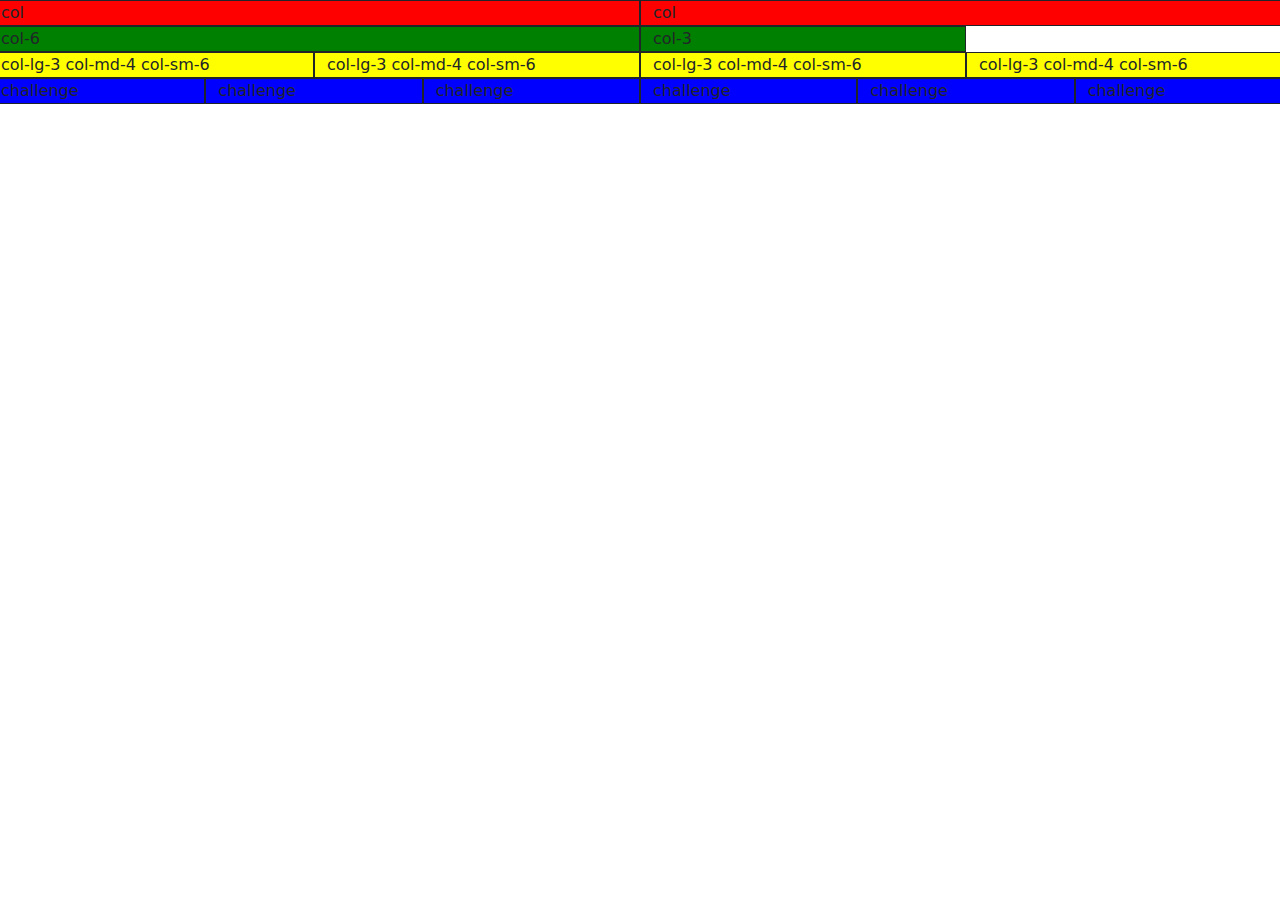
<file: Bootstrap_grid_layout_example.html>
<!DOCTYPE html>
<html>

<head>
  <meta charset="utf-8">
  <title>Bootstrap grid layout</title>
  <link rel="stylesheet" href="https://cdn.jsdelivr.net/npm/bootstrap@5.3.0-alpha1/dist/css/bootstrap.min.css">
  <script src="https://cdn.jsdelivr.net/npm/@popperjs/core@2.11.6/dist/umd/popper.min.js" integrity="sha384-oBqDVmMz9ATKxIep9tiCxS/Z9fNfEXiDAYTujMAeBAsjFuCZSmKbSSUnQlmh/jp3" crossorigin="anonymous"></script>
  <script src="https://cdn.jsdelivr.net/npm/bootstrap@5.3.0-alpha1/dist/js/bootstrap.min.js" integrity="sha384-mQ93GR66B00ZXjt0YO5KlohRA5SY2XofN4zfuZxLkoj1gXtW8ANNCe9d5Y3eG5eD" crossorigin="anonymous"></script>
</head>

<body>

<div class="row">
    <div class="col" style="background-color:red; border: 1px solid"> col </div>
    <div class="col" style="background-color:red; border: 1px solid"> col </div>
</div>
<div class="row">
    <div class="col-6" style="background-color:green; border:1px solid"> col-6 </div>
    <div class="col-3" style="background-color:green; border:1px solid"> col-3 </div>
</div>

<div class="row">
    <div class="col-lg-3 col-md-4 col-sm-6" style="background-color:yellow;border:1px solid">
        col-lg-3 col-md-4 col-sm-6
    </div>
    <div class="col-lg-3 col-md-4 col-sm-6" style="background-color:yellow;border:1px solid">
        col-lg-3 col-md-4 col-sm-6
    </div>
    <div class="col-lg-3 col-md-4 col-sm-6" style="background-color:yellow;border:1px solid">
        col-lg-3 col-md-4 col-sm-6
    </div>
    <div class="col-lg-3 col-md-4 col-sm-6" style="background-color:yellow;border:1px solid">
        col-lg-3 col-md-4 col-sm-6
    </div>
</div>

<div class="row">
    <div class="col-lg-2 col-md-3" style="background-color:blue;border: 1px solid">
        challenge
    </div>
    <div class="col-lg-2 col-md-3" style="background-color:blue;border: 1px solid">
        challenge
    </div>
    <div class="col-lg-2 col-md-3" style="background-color:blue;border: 1px solid">
        challenge
    </div>
    <div class="col-lg-2 col-md-3" style="background-color:blue;border: 1px solid">
        challenge
    </div>
    <div class="col-lg-2 col-md-3" style="background-color:blue;border: 1px solid">
        challenge
    </div>
    <div class="col-lg-2 col-md-3" style="background-color:blue;border: 1px solid">
        challenge
    </div>
</div>

</body>
</file>
